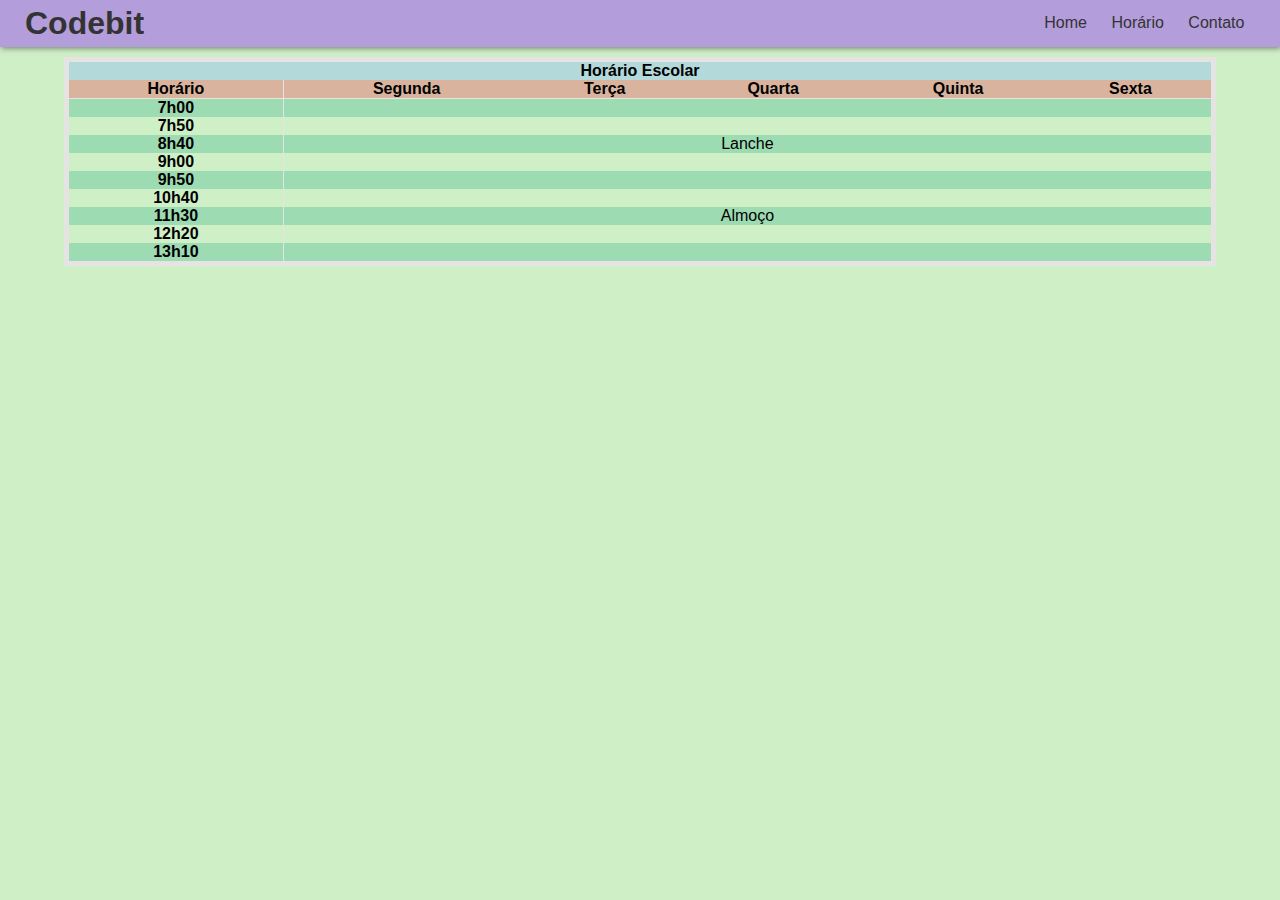
<file: horario.html>
<!DOCTYPE html>
<html lang="pt-br">

<head>
    <meta charset="UTF-8">
    <meta name="viewport" content="width=device-width, initial-scale=1.0">
    <title>Document</title>
    <link rel="stylesheet" href="style.css">
    <link rel="stylesheet" href="horario.css">
</head>

<body>
    <div class="barra">
        <div class="barra__container__titulo">
            <h1 class="barra__titulo">Codebit</h1>
        </div>
        <nav class="barra_nav">
            <a href="index.html">Home</a>
            <a href="horario.html">Horário</a>
            <a href="contato.html">Contato</a>
        </nav>
    </div>
<main>
<table>
    <thead>
        <tr>
            <th colspan="6" class="thead__titulo">Horário Escolar</th>
        </tr>
        <tr class="thead__content">
            <th>Horário</th>
            <th>Segunda</th>
            <th>Terça</th>
            <th>Quarta</th>
            <th>Quinta</th>
            <th>Sexta</th>
        </tr>
    </thead>
    <tbody>
        <tr>
            <th>7h00</th>
            <td></td>
            <td></td>
            <td></td>
            <td></td>
            <td></td>
        </tr>
        <tr>
            <th>7h50</th>
            <td></td>
            <td></td>
            <td></td>
            <td></td>
            <td></td>
        </tr>
        <tr class="intervalo">
            <th>8h40</th>
            <td colspan="5">Lanche</td>
        </tr>
        <tr>
            <th>9h00</th>
            <td></td>
            <td></td>
            <td></td>
            <td></td>
            <td></td>
        </tr>
        <tr>
            <th>9h50</th>
            <td></td>
            <td></td>
            <td></td>
            <td></td>
            <td></td>
        </tr>
        <tr>
            <th>10h40</th>
            <td></td>
            <td></td>
            <td></td>
            <td></td>
            <td></td>
        </tr>
        <tr class="intervalo">
            <th>11h30</th>
            <td colspan="5">Almoço</td>

        </tr>
        <tr>
            <th>12h20</th>
            <td></td>
            <td></td>
            <td></td>
            <td></td>
            <td></td>
        </tr>
        <tr>
            <th>13h10</th>
            <td></td>
            <td></td>
            <td></td>
            <td></td>
            <td></td>
        </tr>
    </tbody>
</table>
</main>
</body>

</html>
</file>
<file: style.css>
*{
    margin:0;
    padding:0;
    box-sizing: border-box;
}

body{
    width: 100%;
    background-color:  #cff0c7 ;
}
.barra{
    width: 100%;
    background-color:#b39ddb; ;
    box-shadow: 0.5px 0.5px 6px rgba(0, 0, 0, 0.5);
    display: flex;
    justify-content: space-between;
    font-family: 'Gill Sans', 'Gill Sans MT', Calibri, 'Trebuchet MS', sans-serif;

}

.barra__container__titulo{
    padding: 5px;
    margin-left: 20px;
    font-family: 'Gill Sans', 'Gill Sans MT', Calibri, 'Trebuchet MS', sans-serif;
    color: #333;
}
.barra_nav{
    margin: auto 2% 15px auto;

}
.barra_nav a {
    text-decoration: none;
    padding: 10px;
    color: #333;

}
.barra_nav a:hover {
    background-color: #fff;
    border-radius: 15px;
}

.conteudo{
    display: flex;
    flex-wrap: wrap;
    justify-content: space-between;
    width: 100%;
}

.conteudo section{
    width: 50%;

}
.conteudo__form{
 background-color: #e5e4e3 ;
 display: flex;
 flex-wrap: wrap;
 justify-content: space-around;
 align-content: center;
 width: 100%;

}
.conteudo__form div{
 width: 100%;
 text-align: center;
}
.conteudo__form__titulo{
    color: #333;
    font-family: 'Courier New', Courier, monospace;
    font-weight: 700px;
    font-size: 30px;
    padding: 2px;
    margin:2px
}
.conteudo__icones{
    display: flex;
    justify-content: space-around;
    background-color: #b39ddb;

}
.conteudo__icones div{
    text-align: center;
    margin: auto;
}
.conteudo__icones img{
  width: 90px;
}

.conteudo__form form{
    text-align: center;
}


.conteudo__formulario input, .conteudo__formulario textarea{
    background-color: #e5e4e3 ;
    padding: 5px;
    margin: 2px;
    border: none;
    border-bottom: 1px solid black;
    width: 50%;
    margin-bottom: 10px;

}

.conteudo__formulario textarea{
    height: 100px;
}

#btnEnviar{
    padding: 10px 30px;
    border-radius: 15px;
    border: none;
    background-color: #b39ddb;
    color:white;
    font-weight: 700px;
}

.conteudo__img{

}
.conteudo__img img{
    width: 100%;

}

.perfil{
    display: flex;
    width: 30%;
    margin-top: 5px;
    color: #333;
    font-family: 'Courier New', Courier, monospace;
    align-content: center;



}

.perfil__foto img{
    width: 250px;
    border-radius: 50%;
    aspect-ratio: 1/1;
    object-fit: cover;

}

.saudacao{
    width: 250px;
    background-color: #b39ddb;
    padding: 5px 10px 5px 20px;
    font-size: 30px;
    text-align: left !important;
    color:white;
}

.perfil__nome p{
    font-size: 25px;
    text-align: right;
}

.perfil__nome h2{
    padding-left: 15px;
    font-size: 32px;
}
.about{
    font-family: 'Courier New', Courier, monospace;
    width: 80%;
    margin: 2px;
    font-style: italic;
    background-color: rgba(229, 228, 227, 0.5);
    border-radius: 15px;
    padding: 20px;

}
.habilidades{
    align-self:center;
    margin-top: 15px;
    font-family: 'Courier New', Courier, monospace;
    color: #333;
    text-align: left;
    font-size: 20px;
}

.conteudo__index{
    margin: 5px;
    display: flex;
    flex-wrap: wrap;
    justify-content:space-around;

}
</file>
<file: horario.css>
main{
  padding-top: 10px;
}
table{
  width: 90%;
  font-family: 'Franklin Gothic Medium', sans-serif;
  text-align: center;
  border-collapse: collapse;
  margin: auto;
  border: 5px solid #e5e4e3 ;
  border-radius:5px;
}

.thead__titulo{
  background-color: #B3D9DB;

}
.thead__content{
  background-color: #d9b39d;
  border-bottom: 1px groove #e5e4e3;
}

tbody tr:nth-child(odd) {
  background-color: #9DDBB3;

}
tr th:first-child{ /* TD no dos alunos*/
  border-right: 1px groove #e5e4e3;
}
/*
</file>
